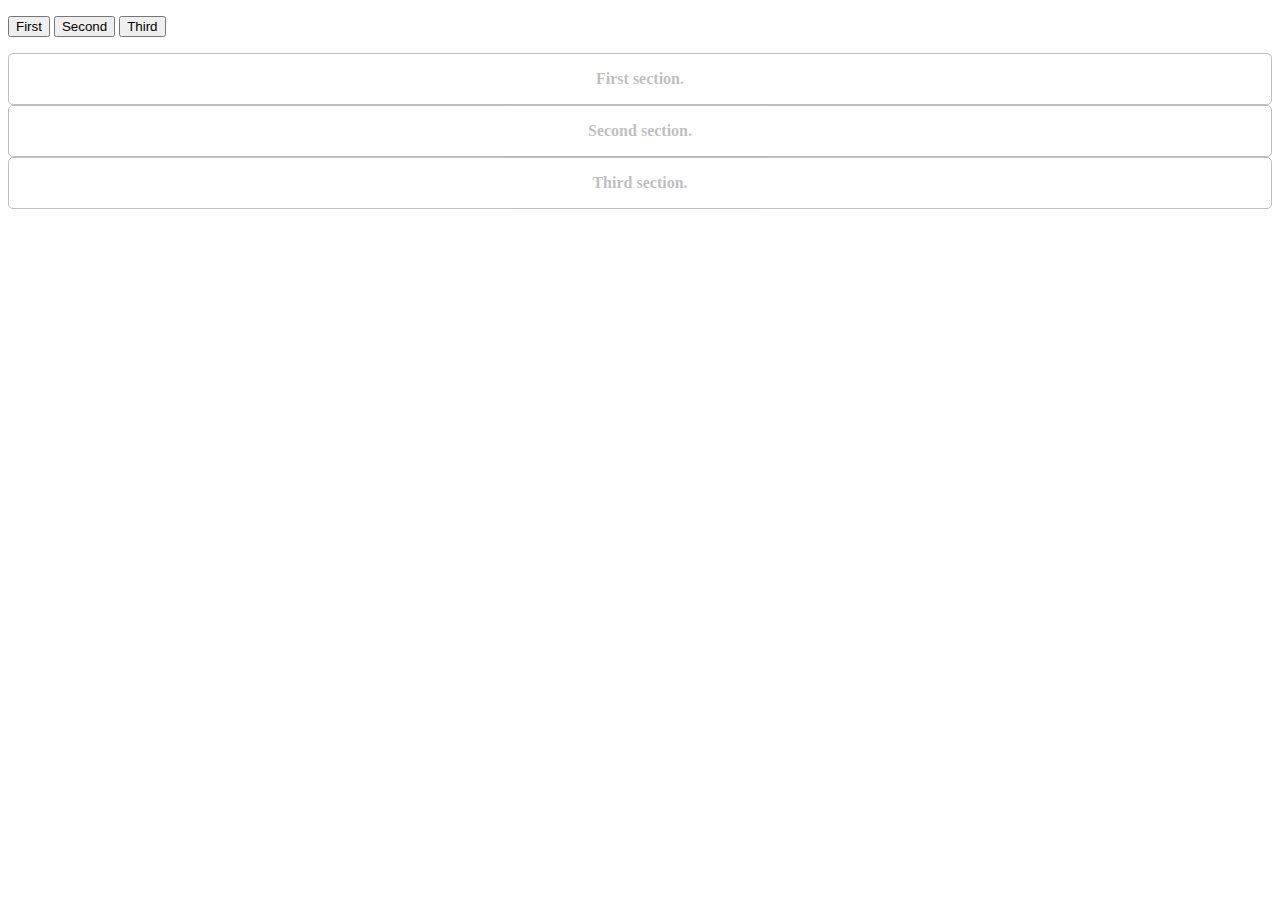
<file: desarrolloweb2/botones.html>
<!DOCTYPE html>
<html lang="en">
<head>
    <meta charset="UTF-8">
    <meta name="viewport" content="width=device-width, initial-scale=1.0">
    <link rel="stylesheet" href="css/botones.css">
    <title>botones</title>
</head>
<body>
    <p>
        <button
        onClick="document.getElementById('content_first').classList.toggle('highlight')">First</button>
        <button
        onClick="document.getElementById('content_second').classList.toggle('highlight')">Second</button>
        <button
        onClick="document.getElementById('content_third').classList.toggle('highlight')">Third</button>
    </p>

    <div class="content" id="content_first">
        <p>First section.</p>
        </div><!-- #content_first -->
        <div class="content" id="content_second">
        <p>Second section.</p>
        </div><!-- #content_second -->
        <div class="content" id="content_third">
        <p>Third section.</p>
    </div><!-- #content_third -->

<!-- <script src="js/botones.js"></script> -->
</body>
</html>
</file>
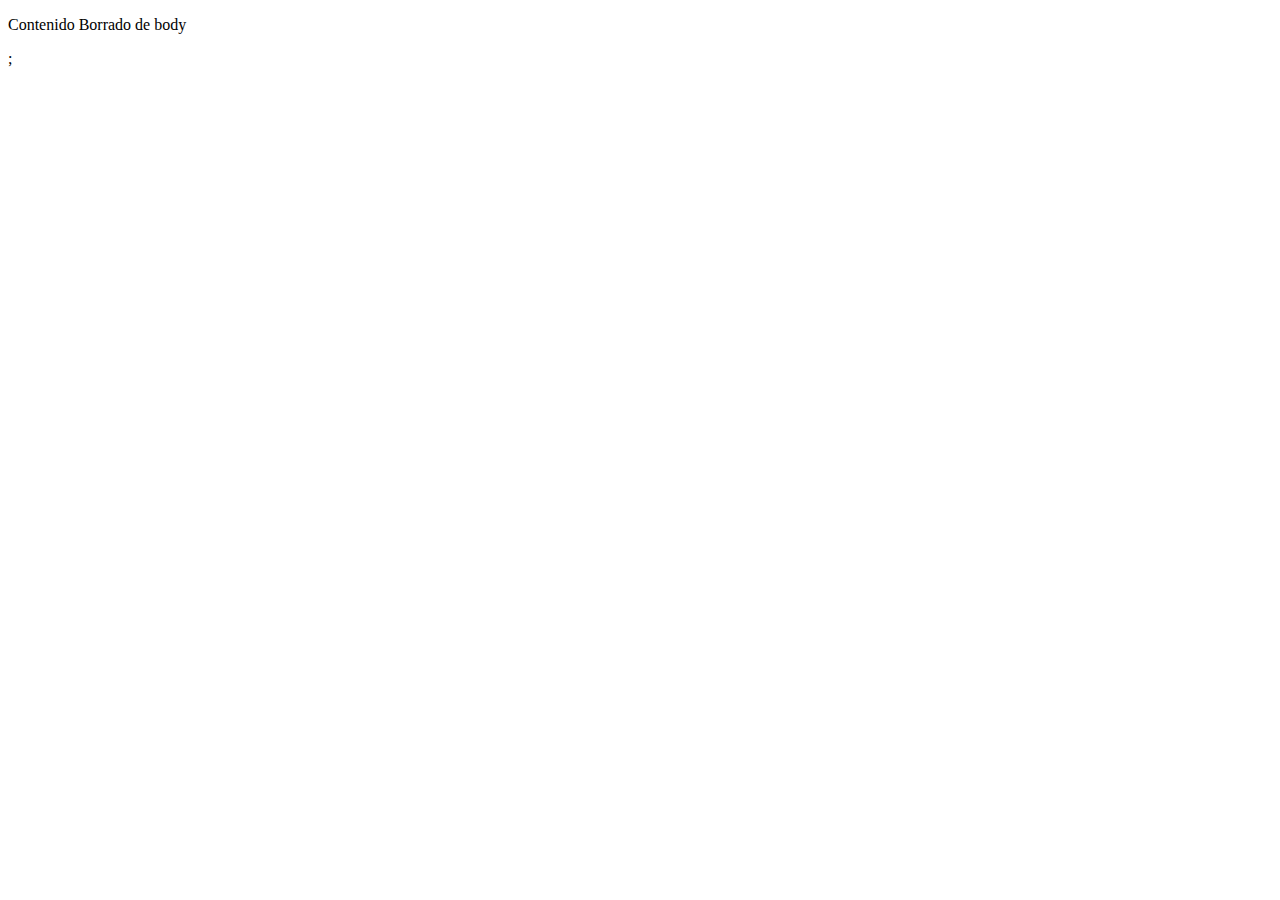
<file: desarrolloweb2/dom01.html>
<!DOCTYPE html>
<html>
<head>
<meta charset="utf-8" />
<title>Manipulando HTML con JavaScript</title>
</head>
<body>
<div class="content" id="content_first">
<p>Contenido dinamico aquí</p>
</div><!-- #content_first -->
<div class="content" id="content_second" hidden>
<p>Second section</p>
</div><!-- #content_second -->
<script>
    let body = document.getElementsByTagName("body")[0];
    console.log(body.innerHTML);
        body.innerHTML="<p> Contenido Borrado de body </p>";
        let elementos=document.getElementsByTagName("*");
        console.log(elementos);
        for (elemento of elementos)
            if (elemento.id == "content second"){
                elemento.innerHTML= "<p>Segunda seccion</p>";
                elemento.removeAttribute("hidden");
            }
    </script>
</body>
</html>;
</file>
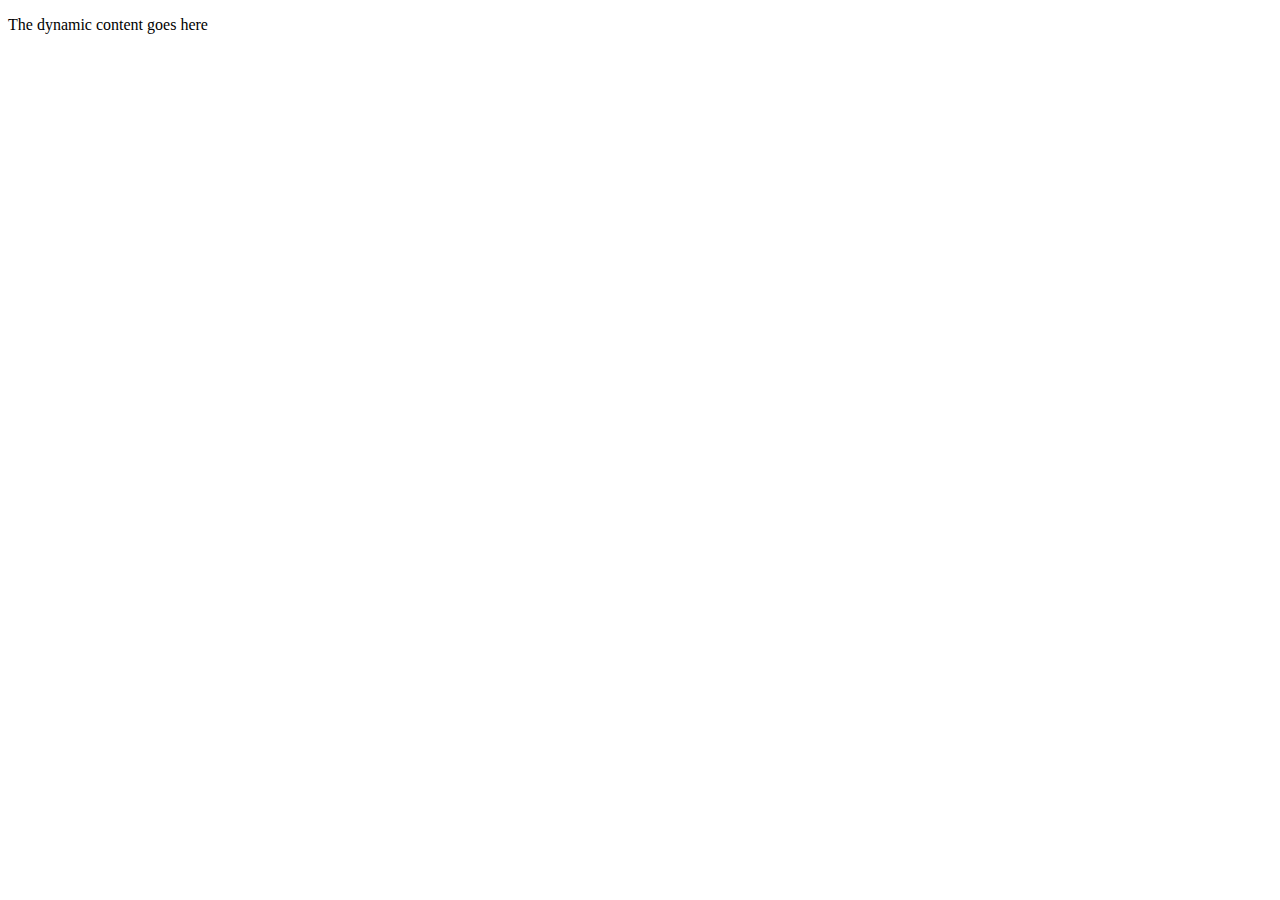
<file: desarrolloweb2/dom02.html>
<!DOCTYPE html>
<html>
<head>
<meta charset="utf-8" />
<title>HTML Manipulation with JavaScript</title>
</head>
<body>
<div class="content" id="content_first">
<p>The dynamic content goes here</p>
</div><!-- #content_first -->
<div class="content" id="content_second" hidden>
<p>Second section</p>
</div><!-- #content_second -->
<script>
    let content_visible;
switch ( Math.floor(Math.random() * 3) )
{
case 0:
content_visible = "#content_first";
break;
case 1:
content_visible = "#content_second";
break;
case 2:
content_visible = "#content_third";
break;
}

</script>
</body>
</html>
</file>
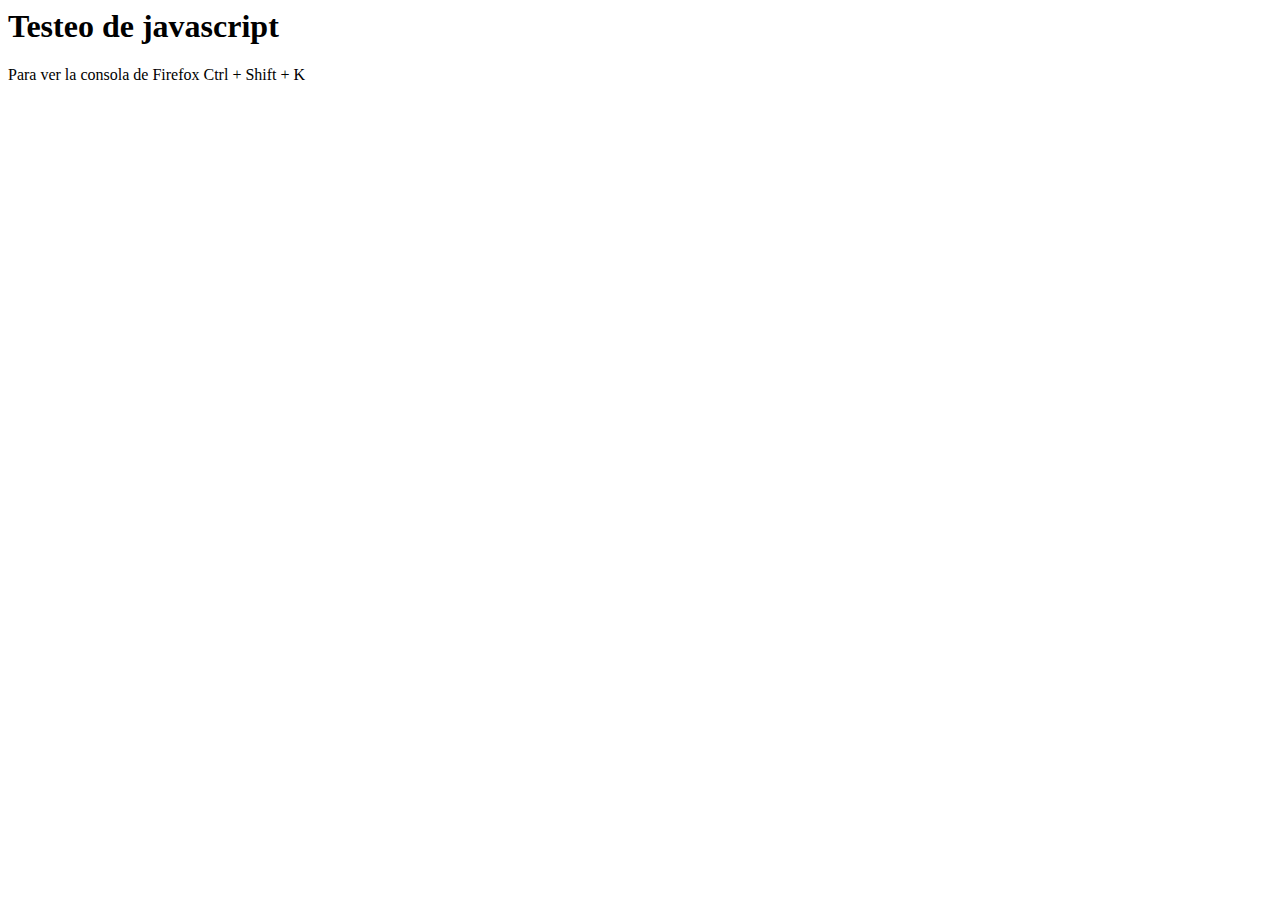
<file: desarrolloweb2/javascript00.html>
<html>
    <header>
        <script src="js/javascript00.js">
            //no se tomara en cuenta si tiene referencia externa.
            console.log("Hola mundo INTERNO, se vera?");
        </script>

        <!-- <script src="js/javascript00.js"></script> -->
    </header>
<body>
    <h1>Testeo de javascript</h1>
    <p>Para ver la consola de Firefox Ctrl + Shift + K</p>           
</body>
    <script src="js/javascript00.js"></script>
</html>
</file>
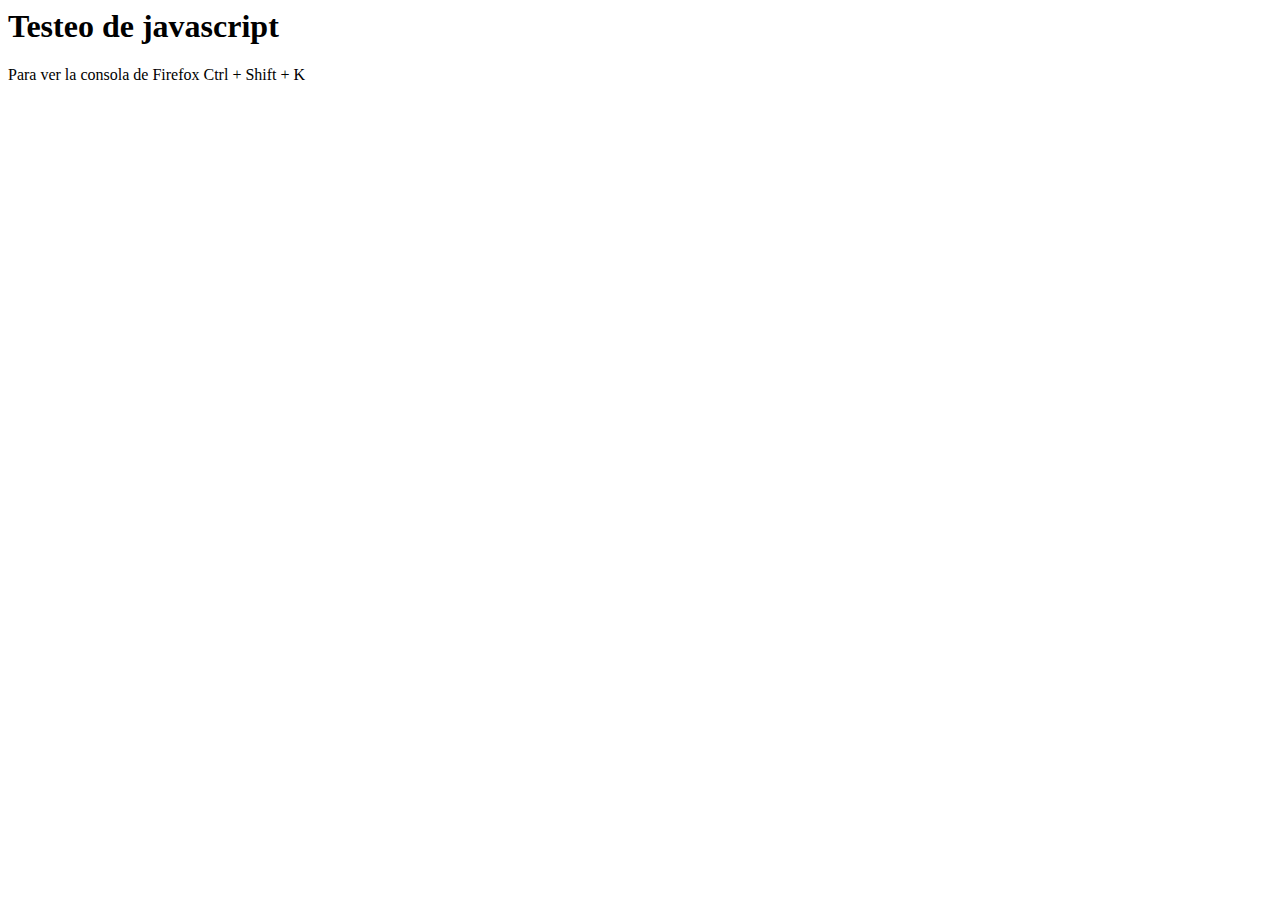
<file: desarrolloweb2/javascript02.html>
<html>
    <header>
        <script src="js/javascript02.js">
            //no se tomara en cuenta si tiene referencia externa.
            console.log("Hola mundo INTERNO, se vera?");
        </script>

        <!-- <script src="js/javascript00.js"></script> -->
    </header>
<body>
    <h1>Testeo de javascript</h1>
    <p>Para ver la consola de Firefox Ctrl + Shift + K</p>           
</body>
</html>
</file>
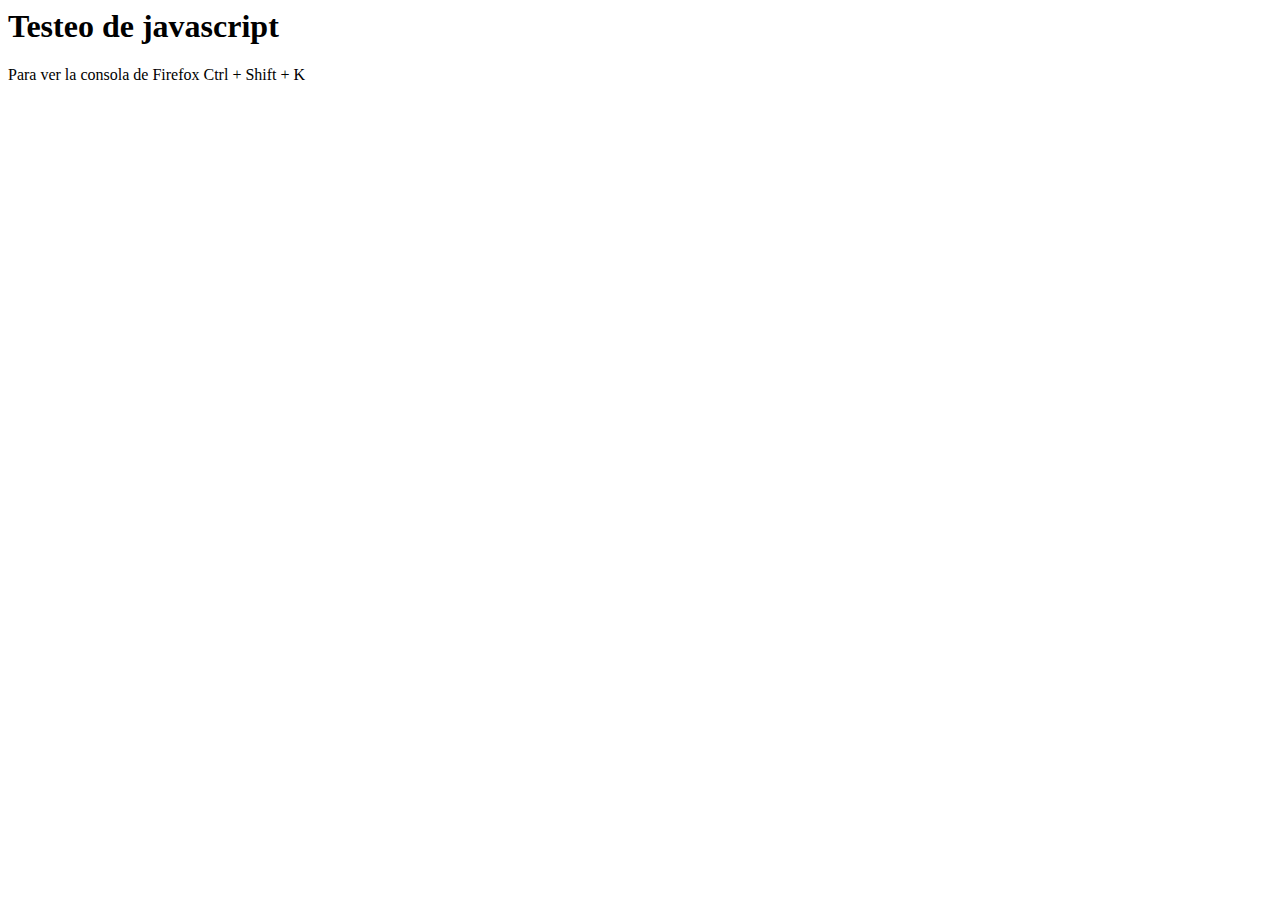
<file: desarrolloweb2/javascript03.html>
<html>
    <header>
        <script src="js/javascript03.js">
            //no se tomara en cuenta si tiene referencia externa.
            console.log("Hola mundo INTERNO, se vera?");
        </script>

        <!-- <script src="js/javascript00.js"></script> -->
    </header>
<body>
    <h1>Testeo de javascript</h1>
    <p>Para ver la consola de Firefox Ctrl + Shift + K</p>           
</body>
</html>
</file>
<file: desarrolloweb2/css/botones.css>
div.content {
    border: 1px solid black;
    opacity: 0.25;
    text-align: center;
    color: #000;
    border-radius: 5px;
    font-weight: bold;
}

div.content.highlight {
    border: 1px solid red;
    opacity: 1;
}
</file>
